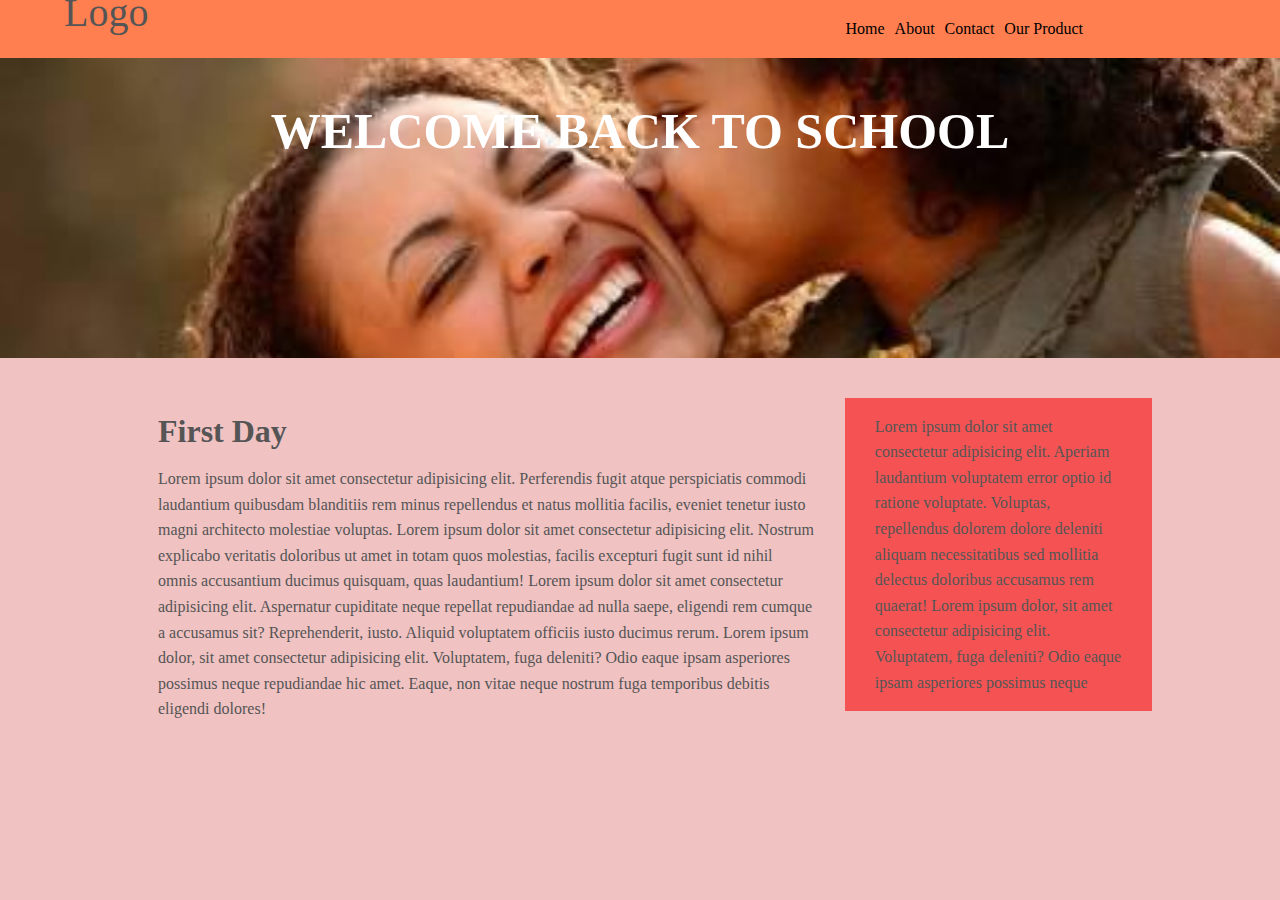
<file: index.html>
<!DOCTYPE html>
<html lang="en">
<head>
    <meta charset="UTF-8">
    <meta name="viewport" content="width=device-width, initial-scale=1.0">
    <link rel = "stylesheet" href = "nav.css">
    <title>Home</title>
</head>
<body>

    <header>
        <nav>
            <div id = "logo">Logo</div>
            <ul>
                <li><a href="index.html">Home</a></li>
                <li><a href="About.html">About</a></li>
                <li><a href="contact.html">Contact</a></li>
                <li><a href="products.html">Our Product</a></li>
            </ul>
        </nav>
    </header>

    <section id="showcase">
        <div class="container">   
        <h1>Welcome Back To School</h1>
                </div>
            </section>
    

    <!--h1>Revoluton is true</h1>
    
    <p>In their current status of library independent from public, academic, and archival libraries,
        special libraries are a recent phenomenon, although it is difficult to determine when they
        began to be recognised as a distinct subset of libraries due to the highly individualistic and
        independent nature of most special libraries. Perhaps, the closest date to assign to the
        beginnings of special libraries in the modern sense is 1909, the year that the Special Libraries
        Association, one of the oldest and largest library advocacy groups specifically concerned
        with special libraries, was founded. It was led by John Cotton Dana, who served as its first
        president from 1909 to 1911. Describing the history of special libraries in the modern sense
        of the word is therefore difficult, as the only criteria for defining a special library is that it is a
        library – itself an often nebulous term – that is not a national, research, reference, public,
        academic, children’s, or archival library. </p>

    <img src="assets/img/aramide.jpg" style="width:100%; height: 500px;"-->
    <div class="container">
        <section id="main">
            <h1>First Day</h1>
            <p>Lorem ipsum dolor sit amet consectetur adipisicing elit. Perferendis fugit atque perspiciatis commodi laudantium quibusdam blanditiis rem minus repellendus et natus mollitia facilis, eveniet tenetur iusto magni architecto molestiae voluptas.
                Lorem ipsum dolor sit amet consectetur adipisicing elit. Nostrum explicabo veritatis doloribus ut amet in totam quos molestias, facilis excepturi fugit sunt id nihil omnis accusantium ducimus quisquam, quas laudantium!
                Lorem ipsum dolor sit amet consectetur adipisicing elit. Aspernatur cupiditate neque repellat repudiandae ad nulla saepe, eligendi rem cumque a accusamus sit? Reprehenderit, iusto. Aliquid voluptatem officiis iusto ducimus rerum.
                Lorem ipsum dolor, sit amet consectetur adipisicing elit. Voluptatem, fuga deleniti? Odio eaque ipsam asperiores possimus neque repudiandae hic amet. Eaque, non vitae neque nostrum fuga temporibus debitis eligendi dolores!
                
            </p>
        </section>
        <aside id="sidebar">
            <p>Lorem ipsum dolor sit amet consectetur adipisicing elit. Aperiam laudantium voluptatem error optio id ratione voluptate. Voluptas, repellendus dolorem dolore deleniti aliquam necessitatibus sed mollitia delectus doloribus accusamus rem quaerat!
            Lorem ipsum dolor, sit amet consectetur adipisicing elit. Voluptatem, fuga deleniti? Odio eaque ipsam asperiores possimus neque</p>
            </aside>
    </div>
</body>
</html>
</file>
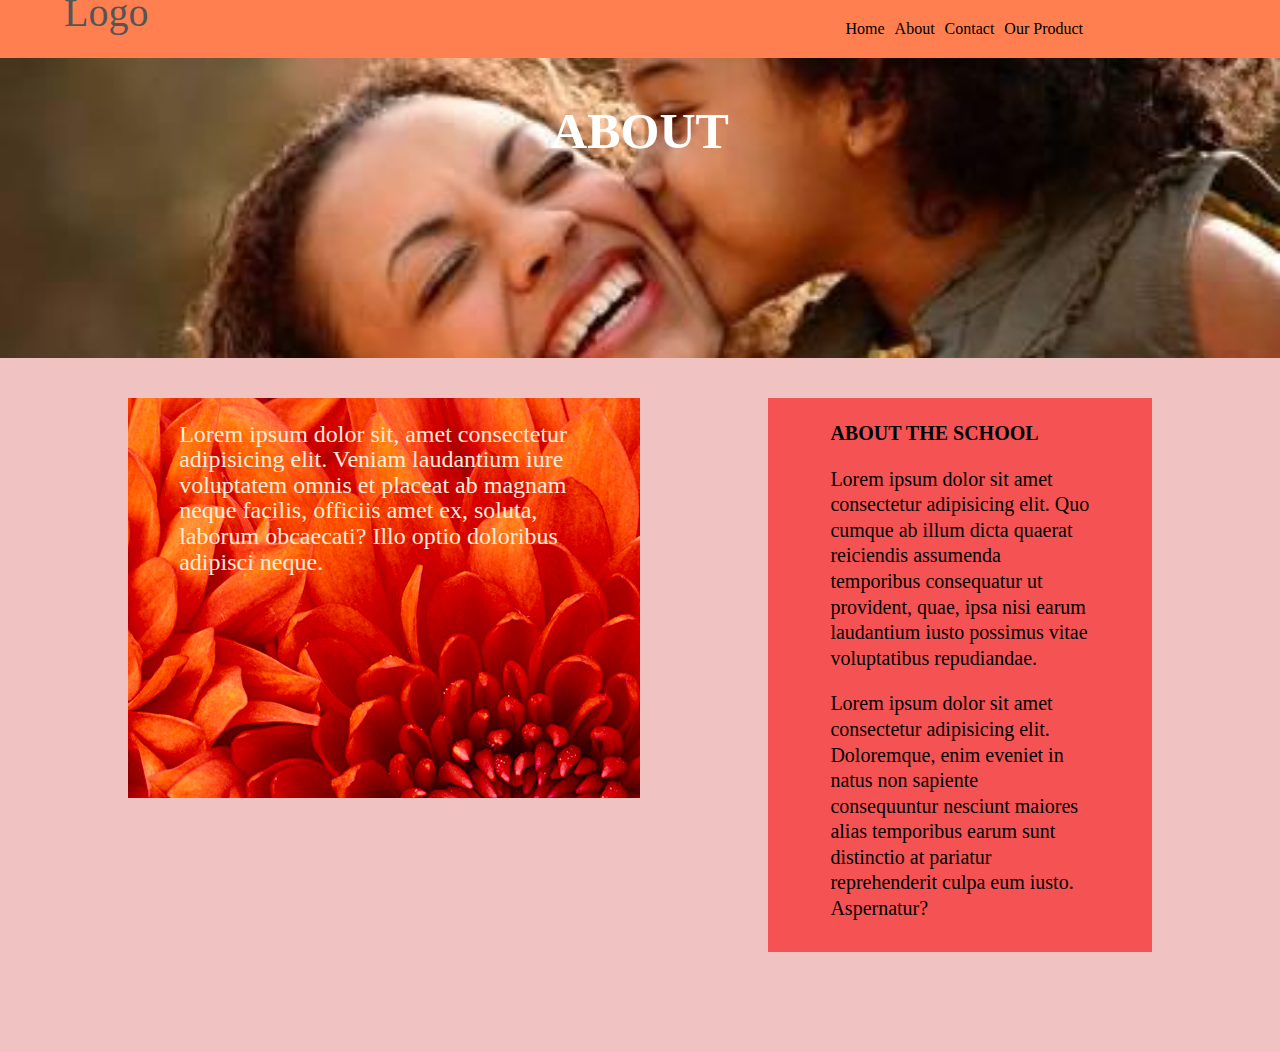
<file: About.html>
<!DOCTYPE html>
<html lang="en">
<head>
    <meta charset="UTF-8">
    <meta name="viewport" content="width=device-width, initial-scale=1.0">
    <link rel = "stylesheet" href = "nav.css">
    <link rel = "stylesheet" href = "about.css">
    <title>About</title>
</head>
<body>
    <header>
        <nav>
            <div id = "logo">Logo</div>
            <ul>
                <li><a href="index.html">Home</a></li>
                <li><a href="About.html">About</a></li>
                <li><a href="contact.html">Contact</a></li>
                <li><a href="products.html">Our Product</a></li>
            </ul>
        </nav>
    </header> 

<section id="showcase">
    <div class="container">   
    <h1>About</h1>
    </div>
    </section>
    
    <section id="main-image">
        <div class="container">
            <p>Lorem ipsum dolor sit, amet consectetur adipisicing elit. Veniam laudantium iure voluptatem omnis et placeat ab magnam neque facilis, officiis amet ex, soluta, laborum obcaecati? Illo optio doloribus adipisci neque.</p>
    
    
        </div>
    </section>
    
    <aside id="body">
        <div class="container">
            <h1>ABOUT THE SCHOOL</h1>
            <p>Lorem ipsum dolor sit amet consectetur adipisicing elit. Quo cumque ab illum dicta quaerat reiciendis assumenda temporibus consequatur ut provident, quae, ipsa nisi earum laudantium iusto possimus vitae voluptatibus repudiandae.</p>
            <p>Lorem ipsum dolor sit amet consectetur adipisicing elit. Doloremque, enim eveniet in natus non sapiente consequuntur nesciunt maiores alias temporibus earum sunt distinctio at pariatur reprehenderit culpa eum iusto. Aspernatur?</p>
        </div>
    </aside>
</body>
</html>
</file>
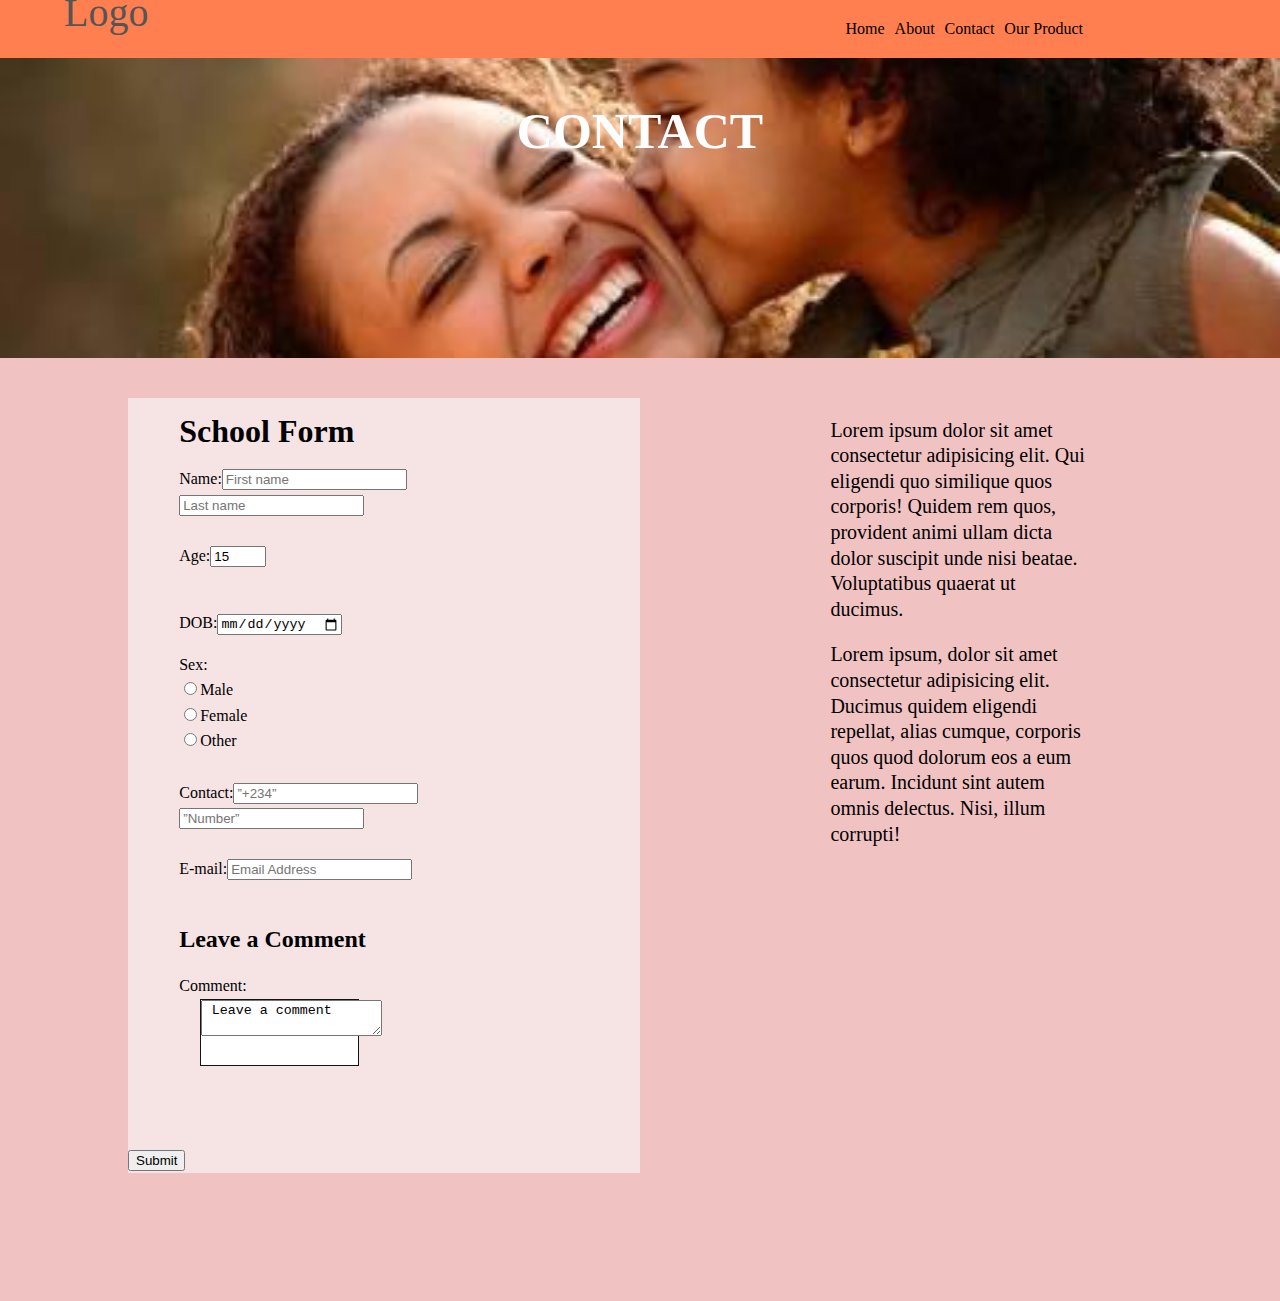
<file: contact.html>
<!DOCTYPE html>
<html lang="en">
<head>
    <meta charset="UTF-8">
    <meta name="viewport" content="width=device-width, initial-scale=1.0">
    <link rel = "stylesheet" href = "nav.css">
    <link rel = "stylesheet" href = "contact.css">
    <title>Contact</title>
</head>
<body>

    <header>
        <nav>
            <div id = "logo">Logo</div>
            <ul>
                <li><a href="index.html">Home</a></li>
                <li><a href="About.html">About</a></li>
                <li><a href="contact.html">Contact</a></li>
                <li><a href="products.html">Our Product</a></li>
            </ul>
        </nav>
    </header>
<section id="showcase">
    <div class="container">
        <h1>Contact</h1>
    </div>
</section>

<section id="form">
<div class="container">
<form>
<h1>School Form</h1>

Name:<input type=”text” name=”first” size=”8” tabindex="1" required =”true” placeholder="First name" pattern="[A-Za-z]"/>
<input type=”text” name=”last” size=”14” tabindex=”2” required=”true” placeholder="Last name" pattern="[A-Za-z]"/>
<br>
<br>

Age:<input type="number" id="age" value="15" min="15" max="50"step="3">
<br>
<br>

<p><label for="dob">DOB:</label><input type="date" id="dob">
</p>

<label>Sex:</label><br>
<input type="radio" name="gender" value="male">Male<br>
<input type="radio" name="gender" value="female">Female<br>
<input type="radio" name="gender" value="other">Other<br>
<br> 


Contact:<input type="tel" size=”4” maxlength=”5” tabindex=”3” required=”true” placeholder =”+234” pattern=”[+0-9]{1,4}” title=”Format:(+)234”/>
<input type=”tel” size=”10” maxlength=”12” tabindex=”4” required=”true” placeholder=”Number” pattern=”[0-9]{8,}” title=”Minimum 8 numbers”/>
<br>
<br>

E-mail:<input type="email" name=emailid maxlength="200" required="true" placeholder="Email Address" pattern="[a-z0-9._%+-]+@[a-z0-9.-]+\.[a-z]{2'}$"/>
<br>
<br>
<h2>Leave a Comment</h2>
<label>Comment:</label><br>

<aside id="comment">
    <textarea> Leave a comment</textarea>

</div>



</aside>



<input type="Submit">
</form>
</div>
</section>
        
<aside id="paragraph">
<div class="container">
<p>Lorem ipsum dolor sit amet consectetur adipisicing elit. Qui eligendi quo similique quos corporis! Quidem rem quos, provident animi ullam dicta dolor suscipit unde nisi beatae. Voluptatibus quaerat ut ducimus.</p>
<p>Lorem ipsum, dolor sit amet consectetur adipisicing elit. Ducimus quidem eligendi repellat, alias cumque, corporis quos quod dolorum eos a eum earum. Incidunt sint autem omnis delectus. Nisi, illum corrupti!</p>
</div>
</aside>
</body>
</html>
</file>
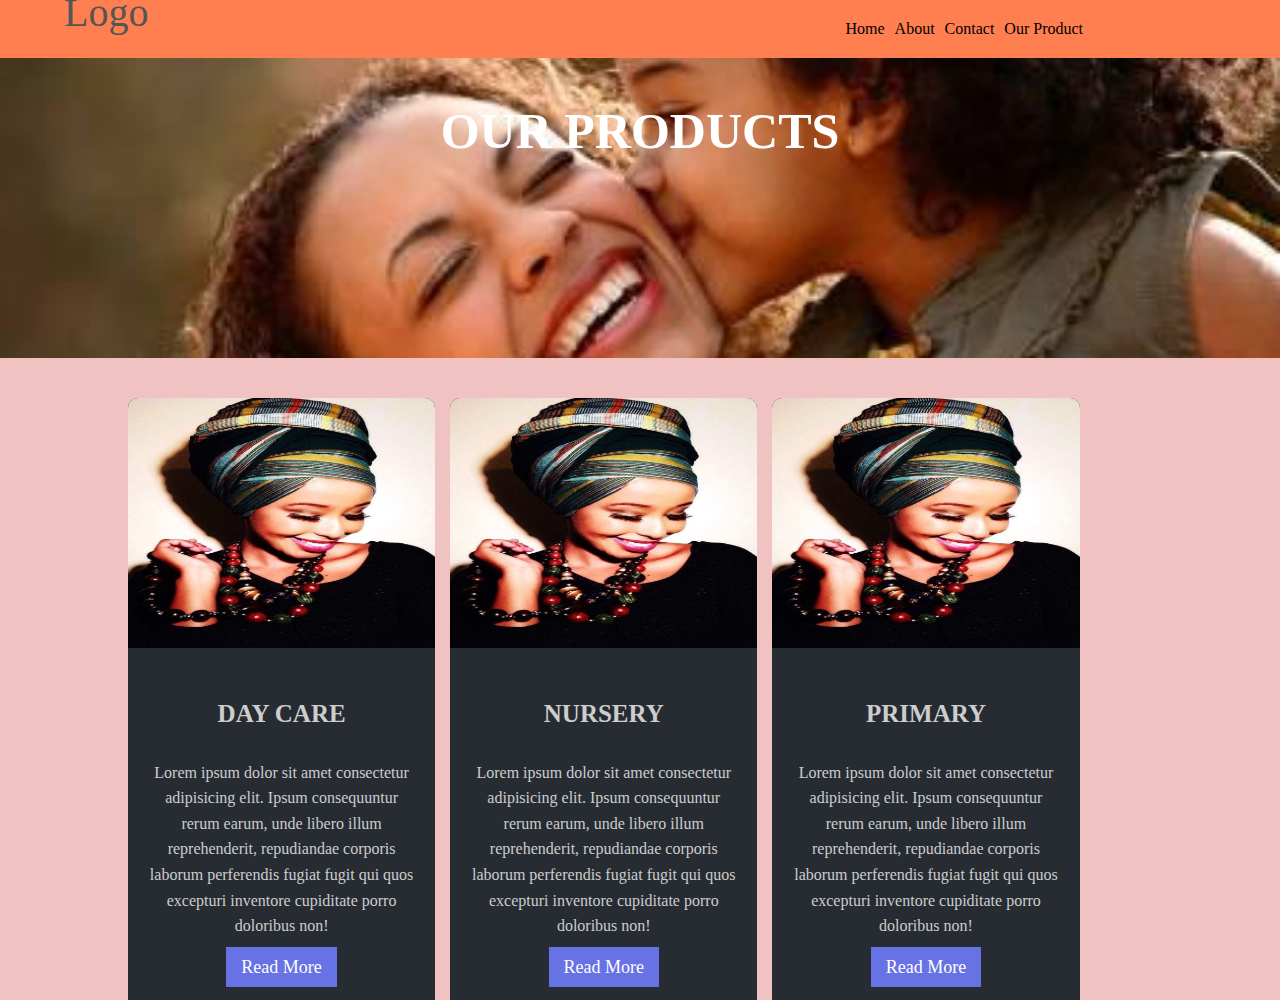
<file: products.html>
<!DOCTYPE html>
<html lang="en">
<head>
    <meta charset="UTF-8">
    <meta name="viewport" content="width=device-width, initial-scale=1.0">
    <link rel = "stylesheet" href = "nav.css">
    <link rel = "stylesheet" href = "products.css">
    <title>Contact</title>
</head>
<body>
    <header>
        <nav>
            <div id = "logo">Logo</div>
            <ul>
                <li><a href="index.html">Home</a></li>
                <li><a href="About.html">About</a></li>
                <li><a href="contact.html">Contact</a></li>
                <li><a href="products.html">Our Product</a></li>
            </ul>
        </nav>
    </header>
<section id="showcase">
    <div class="container">   
    <h1>Our Products</h1>
        </div>
    </section>
    
    <div class="container">
        <div class="box-1 card">
            <img src="wow.jpg" class="card-img">
            <div class="card-body">
            <h4>Day Care</h4>
                <p>Lorem ipsum dolor sit amet consectetur adipisicing elit. Ipsum consequuntur rerum earum, unde libero illum reprehenderit, repudiandae corporis laborum perferendis fugiat fugit qui quos excepturi inventore cupiditate porro doloribus non!</p>
            <a href="" class="btn-read">Read More</a>
            </div>
        </div>
        <div class="box-2 card">
            <img src="wow.jpg" class="card-img">
            <div class="card-body">
            <h4>Nursery</h4>
                <p>Lorem ipsum dolor sit amet consectetur adipisicing elit. Ipsum consequuntur rerum earum, unde libero illum reprehenderit, repudiandae corporis laborum perferendis fugiat fugit qui quos excepturi inventore cupiditate porro doloribus non!</p>
            <a href="" class="btn-read">Read More</a>
            </div>
        </div>
        <div class="box-3 card">
            <img src="wow.jpg" class="card-img">
            <div class="card-body">
            <h4>Primary</h4>
                <p>Lorem ipsum dolor sit amet consectetur adipisicing elit. Ipsum consequuntur rerum earum, unde libero illum reprehenderit, repudiandae corporis laborum perferendis fugiat fugit qui quos excepturi inventore cupiditate porro doloribus non!</p>
            <a href="" class="btn-read">Read More</a>
            </div>
        </div>
    </div>
</body>
</html>
</file>
<file: nav.css>
nav {
    background-color:coral;
    overflow:auto;

}

#logo {
    font-size: 2.5em;
    float: left;
    margin-left: 5%;
    
}

ul, li {
    padding: 0;
    list-style: none;
}

ul{
    float: right;
    margin-right: 15%;
    }

li{
    float:left;

}

nav a {
    text-decoration: none;
    padding: 5px;
    color: black;
    
}

nav a:hover {
    color: white;
}

body{
    background-color: rgb(240, 194, 194); 
    color: #555;
    font-size:16px;
    line-height: 1.6em;
    margin: 0; 
}

.container{
    width: 80%;
    margin: auto;
    overflow:hidden;
}

#showcase{
    background-image: url("assets/img/aramide.jpg");
    height:300px;
    background-repeat:no-repeat;
    background-position: center;
    background-size: cover;
    text-align: center;
    margin-bottom: 40px;

}
#showcase h1{
    color: #fff;
    font-size: 50px;
    line-height:1.6em;
    padding-top: 0px;
    text-transform: uppercase;
}

#main{
    float:left;
width:70%;
padding:0 30px;
box-sizing:border-box;
}
#sidebar{
    float:right;
    width:30%;
    padding:0 30px;
    box-sizing:border-box;
    background: rgb(245, 83, 83);
}
</file>
<file: about.css>
nav {
    background-color:coral;
    overflow:auto;

}

#logo {
    font-size: 2.5em;
    float: left;
    margin-left: 5%;
    
}

ul, li {
    padding: 0;
    list-style: none;
}

ul{
    float: right;
    margin-right: 15%;
    }

li{
    float:left;

}

nav a {
    text-decoration: none;
    padding: 5px;
    color: black;
    
}

nav a:hover {
    color: white;
}

#main-image{
    float:left;
    background-image:url('flower.jpg'); 
    height: 400px;
    background-repeat:no-repeat;
    width:40%;
    font-size: 150%;
    margin-left: 10%;
    color: antiquewhite
    
}


#body{
    float: left;
    width:30%;
    padding:10px 30px;
    box-sizing:border-box;
    color:black;
    margin-bottom: 100px;
    margin-left:10%;
    font-size:125%;
    background: rgb(245, 83, 83);
    
}
#body h1{
    font-size: 100%;
    
}

#showcase{
    background-image: url('assets/img/aramide.jpg');
    height:300px;
    background-repeat:no-repeat;
    background-position: center;
    background-size: cover;
    text-align: center;
    margin-bottom: 40px;
    padding:0;

}
#showcase h1{
    color: #fff;
    font-size: 50px;
    line-height:1.6em;
    text-transform: uppercase;
}
</file>
<file: contact.css>
#paragraph{
    float: left;
    width:30%;
    padding:0 30px;
    box-sizing:border-box;
    color:black;
    margin-bottom: 50px;
    margin-left:10%;
    font-size: 125%;
}

#form{
    float:left;
    background: rgba(250, 249, 249, 0.61);
    color:black;
    width:40%;
    margin-left: 10%;
    margin-bottom: 10%;
}



#comment{
    float: left;
    width: 38.5%;
    height: 65px;
    border: 1.5px solid rgb(20, 20, 20);
    margin-left: 5%;
    margin-bottom: 20%;
    background: rgb(255, 255, 255);
}
</file>
<file: products.css>
.box-1{
    width:30%;
    float:left;

}

.box-2{
    width:30%;
    float:left;
    margin-left:15px;

}

.box-3{
width:30%;
float:left;
margin-left:15px;
}

.card{
    background:#272c33;
    display: flex;
    flex-direction: column;
    border-top-left-radius: 10px;
    border-top-right-radius: 10px;
}
.card-img{
    border-top-left-radius: 10px;
    border-top-right-radius: 10px;
    width:100%;
    height: 250px;
    display: inline-block;
}
.card-body{
    padding:1.25rem;
    color:#cdcdcd;
    text-align:center;
}
.card-body h4{
    font-weight: bolder;
    font-size:25px;
    text-transform: uppercase;
    text-align: center;
}
.card-body p{
    margin-top:0;
    margin-bottom: 1rem;
    text-align: center;
}
.btn-read{
    text-decoration:none;
    background:#6772e5;
    padding: 10px 15px;
    color:white;
    font-size:18px;

}
</file>
